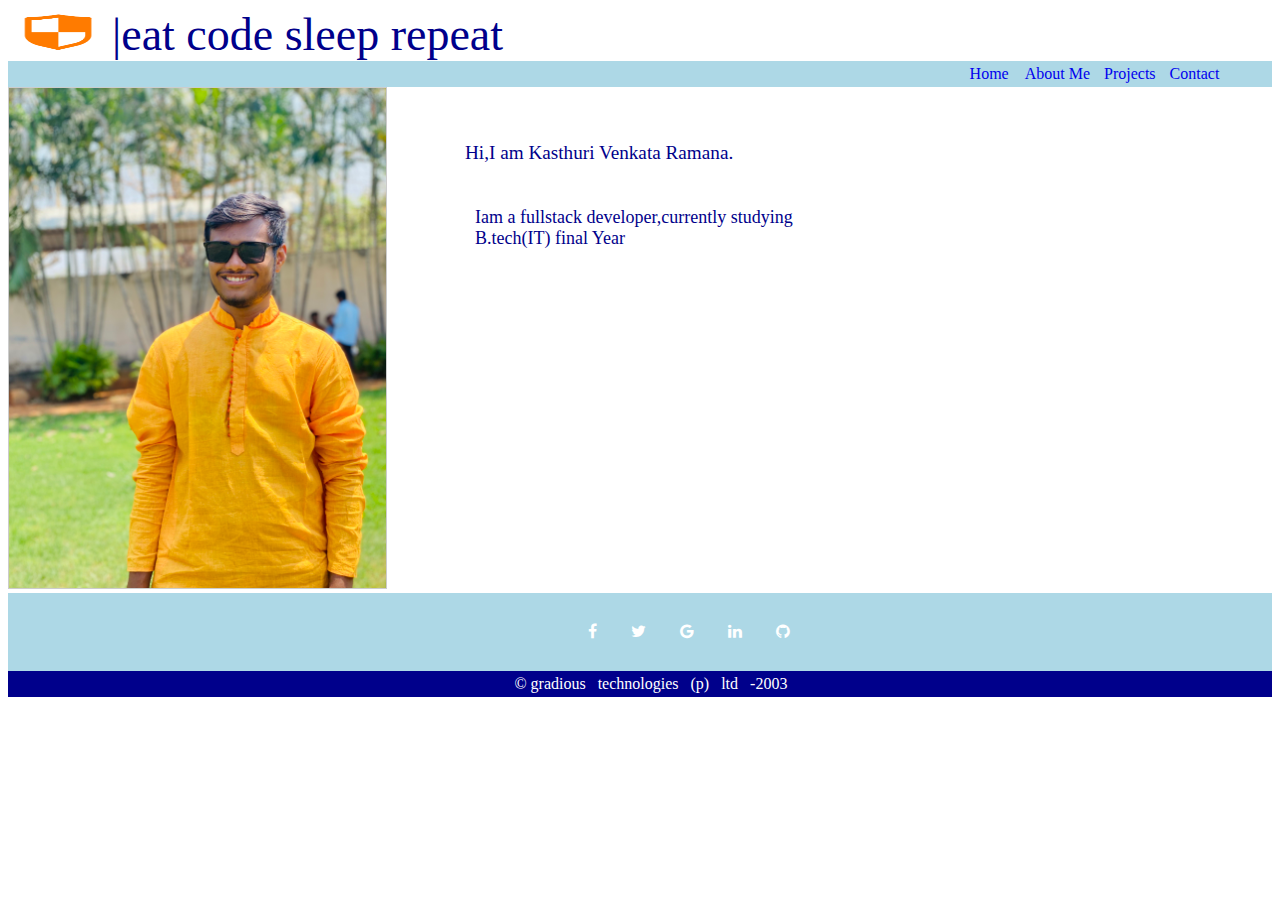
<file: index.html>
<!DOCTYPE html>
<html>
    <head>
        <meta charset="UTF-8" />
    <meta http-equiv="X-UA-Compatible" content="IE=edge" />
    <meta name="viewport" content="width=device-width, initial-scale=1.0" />
        <title>Static website</title>
        <link rel="stylesheet" href="style.css">
        <link rel="stylesheet" href="https://cdnjs.cloudflare.com/ajax/libs/font-awesome/4.7.0/css/font-awesome.min.css">
        <link rel="preconnect" href="https://fonts.googleapis.com" />
    </head>
    <body>
        <div class="logo">
            <img src="logo2.png" style="height:40px;width: 100px; background-color: white;">
            <span id="st">|eat code sleep repeat</span> 
        </div>
        <div class="head">
            <span id="h"><a href="index.html">Home</a></span>
            <span id="a"><a href="about.html">About Me</a></span>
            <span id="p"><a href="projects.html">Projects</a></span>
            <span id="c"><a href="contact.html">Contact</a></span>
        </div>
        <div class="body">
            <table>
                <tr><span id="img"><img src="ramana.jpg"style="
            width:100%;
            height:500px;
            border: solid 1px #CCC"></span>
                    <span id="name">Hi,I am Kasthuri Venkata Ramana.</span>
                    <span id="info">Iam a fullstack developer,currently studying<br> B.tech(IT) final Year</span>
                </tr>
            </table>
        </div>
        <footer>
            <div class="soc">
                <a href="#"><i id="face" class="fa fa-facebook" style="color:white"></i></a>
                <a href="#"><i id="sym" class="fa fa-twitter " style="color:white"></i></a>
                <a href="https://mail.google.com/mail/"><i id="sym" class="fa fa-google" style="color:white"></i></a>
                <a href="https://www.linkedin.com/in/venkata-ramana-935ba3250/"><i id="sym" class="fa fa-linkedin" style="color:white"></i></a>
                <a href="https://github.com/venkataramana21"><i id="sym" class="fa fa-github" style="color:white"></i></a>
            </div>
            <div class="footer"><span id="text"> &#169; gradious &nbsp technologies &nbsp (p) &nbsp ltd &nbsp -2003</span></div>
        </footer>
        
        

    </body>

</html>
</file>
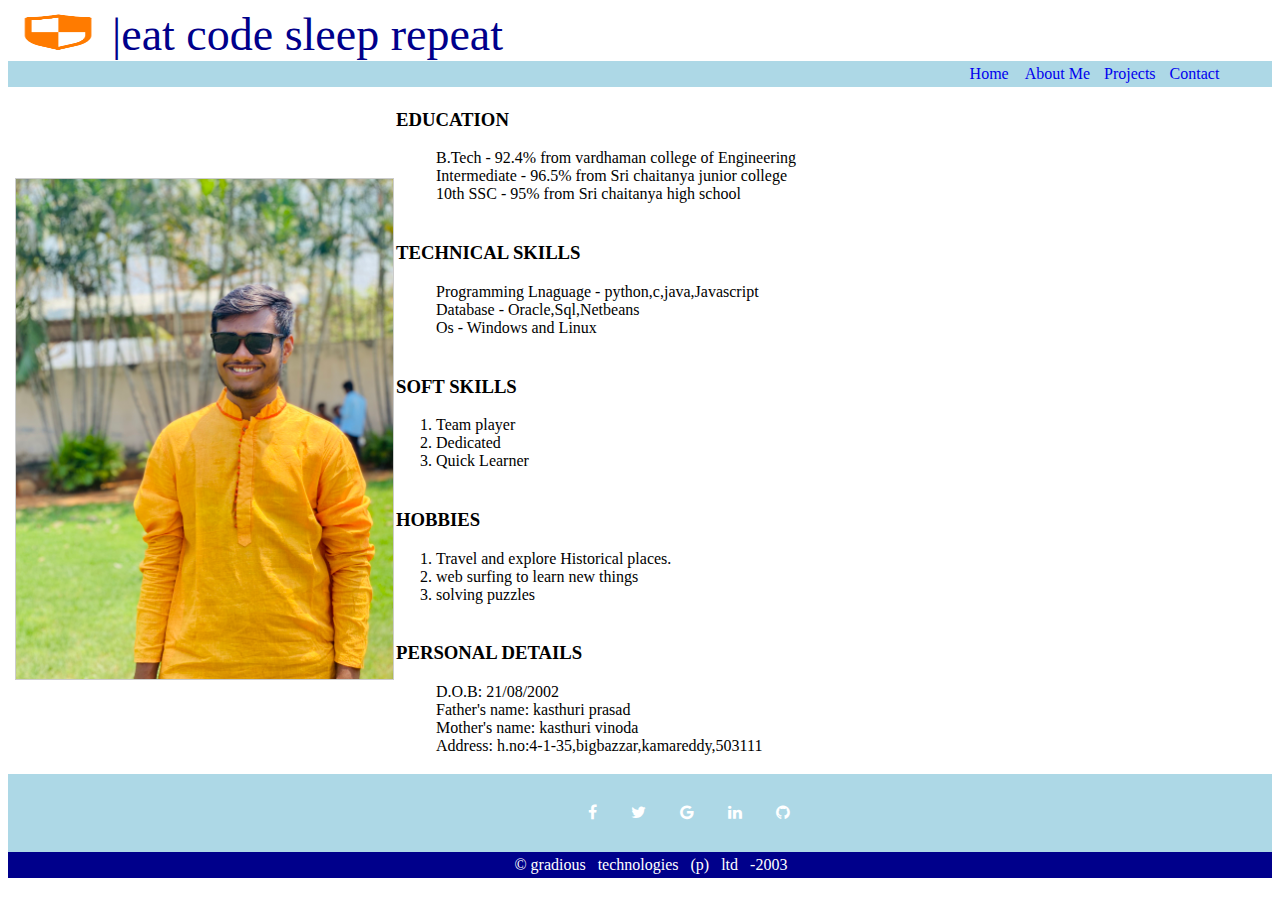
<file: about.html>
<!DOCTYPE html>
<html>
    <head>
        <meta charset="UTF-8" />
    <meta http-equiv="X-UA-Compatible" content="IE=edge" />
    <meta name="viewport" content="width=device-width, initial-scale=1.0" />
        <title>Static website</title>
        <link rel="stylesheet" href="style.css">
        <link rel="stylesheet" href="https://cdnjs.cloudflare.com/ajax/libs/font-awesome/4.7.0/css/font-awesome.min.css">
        <link rel="preconnect" href="https://fonts.googleapis.com" />
    </head>
    <body>
        <div class="logo">
            <img src="logo2.png" style="height:40px;width: 100px; background-color: white;">
            <span id="st">|eat code sleep repeat</span> 
        </div>
        <div class="head">
            <span id="h"><a href="index.html">Home</a></span>
            <span id="a"><a href="about.html">About Me</a></span>
            <span id="p"><a href="projects.html">Projects</a></span>
            <span id="c"><a href="contact.html">Contact</a></span>
        </div>
        <div class="body">
            <table>
                <div class="body">
                    <table>
                        <tr>
                            <td rowspan="5"><span id="img"><img src="ramana.jpg"style="
                                width:100%;
                                height:500px;
                                border: solid 1px #CCC"></span></td>
                            <td id="abc"><h3>EDUCATION</h3>
                                <UL TYPE="NONE">
                                    <LI>B.Tech - 92.4% from vardhaman college of Engineering</LI>
                                    <LI>Intermediate - 96.5% from Sri chaitanya junior college</LI>
                                    <LI>10th SSC - 95% from Sri chaitanya high school</LI>
                                </UL>
                            </td>
                        </tr>
                        <tr><td id="abc"><h3>TECHNICAL SKILLS</h3>
                            <UL TYPE="NONE">
                                <LI>Programming Lnaguage - python,c,java,Javascript</LI>
                                <LI>Database - Oracle,Sql,Netbeans</LI>
                                <LI>Os - Windows and Linux</LI>
                            </UL>
                            </td></tr>
                            <tr><td id="abc"><h3>SOFT SKILLS</h3>
                                <OL TYPE="NONE">
                                    <LI>Team player</LI>
                                    <LI>Dedicated</LI>
                                    <LI>Quick Learner</LI>
                                </UL>
                                </td></tr>
                                <tr><td id="abc"><h3>HOBBIES</h3>
                                    <OL TYPE="NONE">
                                        <LI>Travel and explore Historical places.</LI>
                                        <LI>web surfing to learn new things</LI>
                                        <LI>solving puzzles</LI>
                                    </UL>
                                    </td></tr>
                                    <tr><td id="abc"><h3>PERSONAL DETAILS</h3>
                                        <UL TYPE="NONE">
                                            <LI>D.O.B: 21/08/2002</LI>
                                            <LI>Father's name: kasthuri prasad</LI>
                                            <LI>Mother's name: kasthuri vinoda</LI>
                                            <LI>Address: h.no:4-1-35,bigbazzar,kamareddy,503111</LI>
                                        </UL>
                                        </td></tr>
                    </table>
            </table>
        </div>
        <footer>
            <div class="soc">
                <a href="#"><i id="face" class="fa fa-facebook" style="color:white"></i></a>
                <a href="#"><i id="sym" class="fa fa-twitter " style="color:white"></i></a>
                <a href="https://mail.google.com/mail/"><i id="sym" class="fa fa-google" style="color:white"></i></a>
                <a href="https://www.linkedin.com/in/venkata-ramana-935ba3250/"><i id="sym" class="fa fa-linkedin" style="color:white"></i></a>
                <a href="https://github.com/venkataramana21"><i id="sym" class="fa fa-github" style="color:white"></i></a>
            </div>
            <div class="footer"><span id="text"> &#169; gradious &nbsp technologies &nbsp (p) &nbsp ltd &nbsp -2003</span></div>
        </footer>
        
        

    </body>

</html>
</file>
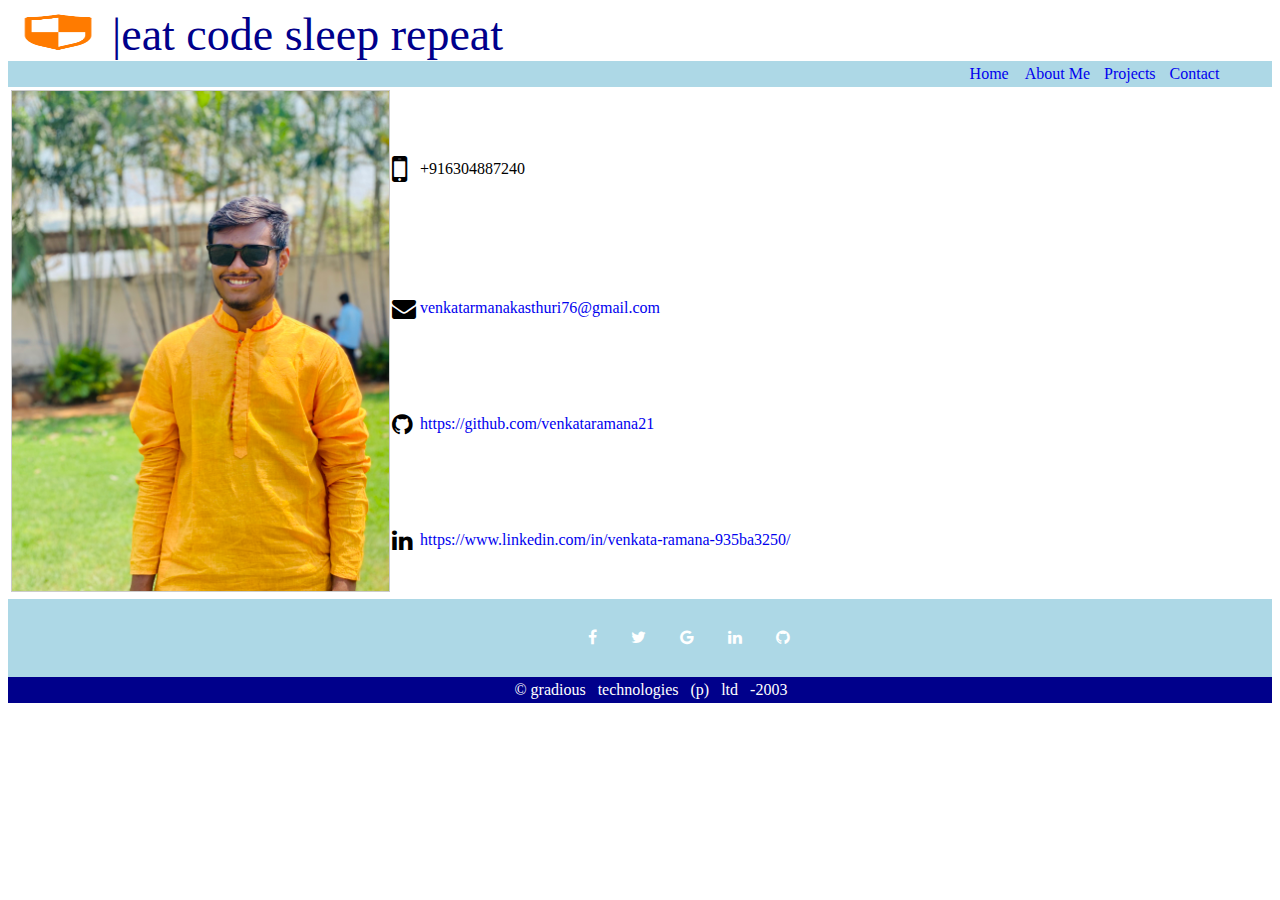
<file: contact.html>
<!DOCTYPE html>
<html>
    <head>
        <meta charset="UTF-8" />
    <meta http-equiv="X-UA-Compatible" content="IE=edge" />
    <meta name="viewport" content="width=device-width, initial-scale=1.0" />
        <title>Static website</title>
        <link rel="stylesheet" href="style.css">
        <link rel="stylesheet" href="https://cdnjs.cloudflare.com/ajax/libs/font-awesome/4.7.0/css/font-awesome.min.css">
        <link rel="preconnect" href="https://fonts.googleapis.com" />
    </head>
    <body>
        <div class="logo">
            <img src="logo2.png" style="height:40px;width: 100px; background-color: white;">
            <span id="st">|eat code sleep repeat</span> 
        </div>
        <div class="head">
            <span id="h"><a href="index.html">Home</a></span>
            <span id="a"><a href="about.html">About Me</a></span>
            <span id="p"><a href="projects.html">Projects</a></span>
            <span id="c"><a href="contact.html">Contact</a></span>
        </div>
        <div class="body">
            <table>
                <tr>
                    <td id="abc" rowspan="4"><span id="img"><img src="ramana.jpg"style="
                        width:100%;
                        height:500px;
                        border: solid 1px #CCC"></span></td>
                    <td><i class="fa fa-mobile-phone" style="font-size:36px"></i></td>
                    <td>+916304887240</td>
                </tr>
                <tr>
                    <td><i class="fa fa-envelope" style="font-size:24px"></i></td>
                    <td><a href="https://mail.google.com/mail/">venkatarmanakasthuri76@gmail.com</a></td>
                </tr>
                <tr>
                    <td><i class="fa fa-github" style="font-size:24px"></i></td>
                    <td><a href="https://github.com/venkataramana21">https://github.com/venkataramana21</a></td>
                </tr>
                <tr>
                    <td><i class="fa fa-linkedin" style="font-size:24px"></i></td>
                    <td><a href="https://www.linkedin.com/in/venkata-ramana-935ba3250/">https://www.linkedin.com/in/venkata-ramana-935ba3250/</a></td>
                </tr>
            </table>
        </div>
        <footer>
            <div class="soc">
                <a href="#"><i id="face" class="fa fa-facebook" style="color:white"></i></a>
                <a href="#"><i id="sym" class="fa fa-twitter " style="color:white"></i></a>
                <a href="https://mail.google.com/mail/"><i id="sym" class="fa fa-google" style="color:white"></i></a>
                <a href="https://www.linkedin.com/in/venkata-ramana-935ba3250/"><i id="sym" class="fa fa-linkedin" style="color:white"></i></a>
                <a href="https://github.com/venkataramana21"><i id="sym" class="fa fa-github" style="color:white"></i></a>
            </div>
            <div class="footer"><span id="text"> &#169; gradious &nbsp technologies &nbsp (p) &nbsp ltd &nbsp -2003</span></div>
        </footer>
        
        

    </body>

</html>
</file>
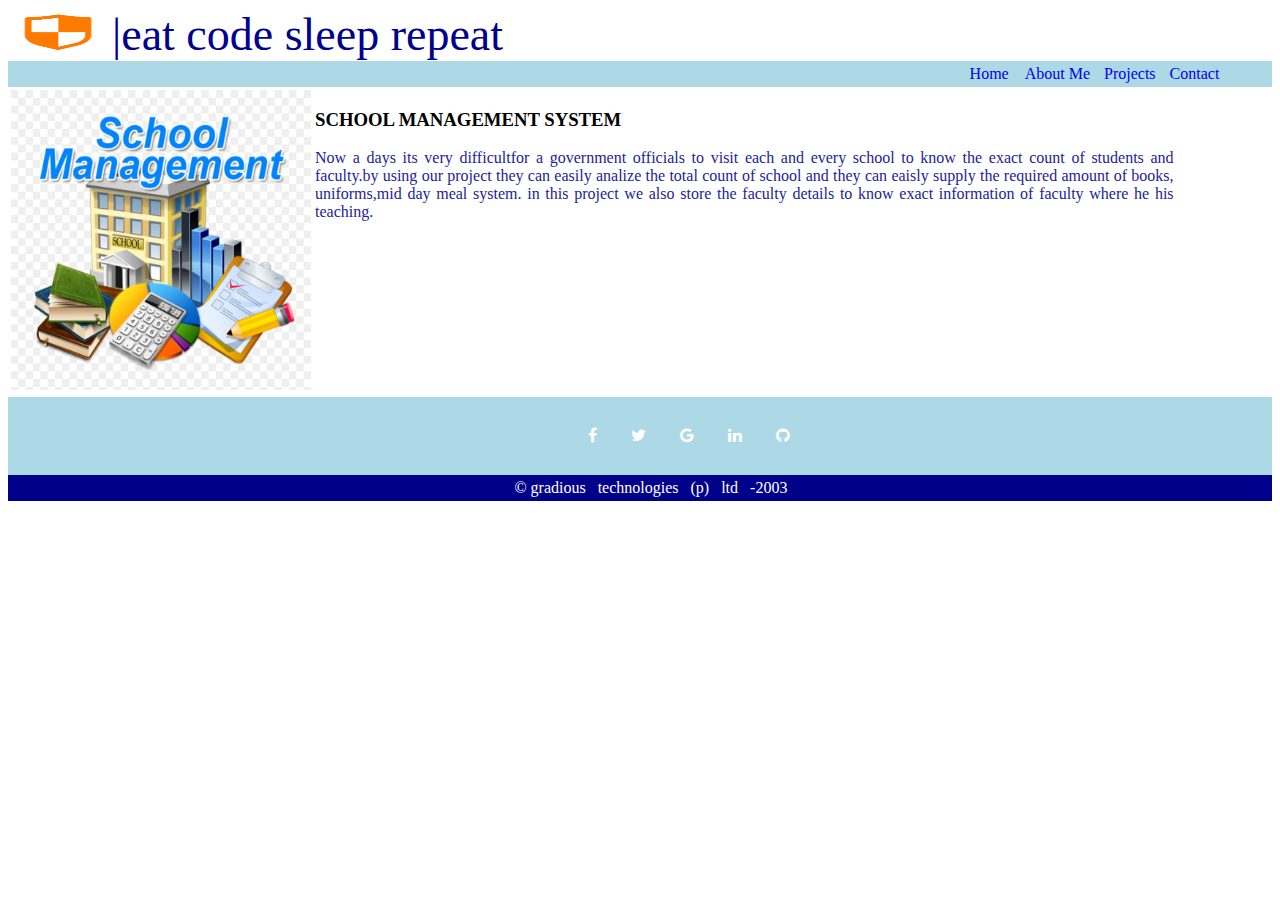
<file: projects.html>
<!DOCTYPE html>
<html>
    <head>
        <meta charset="UTF-8" />
    <meta http-equiv="X-UA-Compatible" content="IE=edge" />
    <meta name="viewport" content="width=device-width, initial-scale=1.0" />
        <title>Static website</title>
        <link rel="stylesheet" href="style.css">
        <link rel="stylesheet" href="https://cdnjs.cloudflare.com/ajax/libs/font-awesome/4.7.0/css/font-awesome.min.css">
        <link rel="preconnect" href="https://fonts.googleapis.com" />
    </head>
    <body>
        <div class="logo">
            <img src="logo2.png" style="height:40px;width: 100px; background-color: white;">
            <span id="st">|eat code sleep repeat</span> 
        </div>
        <div class="head">
            <span id="h"><a href="index.html">Home</a></span>
            <span id="a"><a href="about.html">About Me</a></span>
            <span id="p"><a href="projects.html">Projects</a></span>
            <span id="c"><a href="contact.html">Contact</a></span>
        </div>
        <div class="body">
            <table>
                <tr>
                    <td id="screen">
                        <img src="school.jpg">
                    </td>
                    <td id="det">
                        <h3>SCHOOL MANAGEMENT SYSTEM</h3>
                        <p id="hdet">Now a days its very difficultfor a government officials to visit each and every school to know the exact count of students and faculty.by using our project they can easily analize the total count of school and they can eaisly supply the required amount of books, uniforms,mid day meal system.
                            in this project we also store the faculty details to know exact information of faculty where he his teaching. 
                        </p>
                        </td>
                </tr>
            </table>
        </div>
        <footer>
            <div class="soc">
                <a href="#"><i id="face" class="fa fa-facebook" style="color:white"></i></a>
                <a href="#"><i id="sym" class="fa fa-twitter " style="color:white"></i></a>
                <a href="https://mail.google.com/mail/"><i id="sym" class="fa fa-google" style="color:white"></i></a>
                <a href="https://www.linkedin.com/in/venkata-ramana-935ba3250/"><i id="sym" class="fa fa-linkedin" style="color:white"></i></a>
                <a href="https://github.com/venkataramana21"><i id="sym" class="fa fa-github" style="color:white"></i></a>
            </div>
            <div class="footer"><span id="text"> &#169; gradious &nbsp technologies &nbsp (p) &nbsp ltd &nbsp -2003</span></div>
        </footer>
        
        

    </body>

</html>
</file>
<file: style.css>
#st{
    font-size: 46px;
    color:darkblue;
    /* font-family:"Dancing Script", cursive; */
    font-family: "Dancing Script", cursive;
    background-color: white;
}
.logo{
    background-color:pale blue;
}

.head{
    /* margin-left:1050px; */
    background-color: lightblue;
    padding: 4px 2px 4px 2px;
    
    
}
#h{
    margin-left:76%;
    /* background-color: blue; */
    color:white;
    padding:2px 2px 2px 2px;
    border-radius: 2px;
}
#a{
    margin-left: 10px;
    text-decoration: none;
}
#p{
    margin-left: 10px;
    text-decoration: none;
}
#c{
    margin-left: 10px;
    text-decoration: none;
}
#h:hover{
    background-color: blue;
    padding:2px 2px 2px 2px;
    border-radius: 2px;
    color:white;
    cursor: pointer;
}
#a:hover{
    background-color: blue;
    padding:2px 2px 2px 2px;
    border-radius: 2px;
    color:white;
    cursor: pointer;
}
#p:hover{
    background-color: blue;
    padding:2px 2px 2px 2px;
    border-radius: 2px;
    color:white;
    cursor: pointer;
}
#c:hover{
    background-color: blue;
    padding:2px 2px 2px 2px;
    border-radius: 2px;
    color:white;
    cursor: pointer;
}
.body{
    display:flex;
}
/* #img{
    height:40px;
    width: 40px;
} */

/* #img {
    height: 30px;
    width: 30px;
  } */
#name{
    margin-top: 55px;
    margin-left: 80px;
    font-size: larger;
    color:darkblue;
}
#info{
    position: absolute;
    margin-top: 120px;
    margin-left: 467px;
    font-size: large;
    color:darkblue;
}
.soc{
    display:flexbox;
    /* padding:0; */
    /* position:absolute; */
    margin-top:0px;
    background-color: lightblue;
    padding:30px 30px 30px 30px;
    
}
#face{
    /* position: absolute; */
    margin-left:550px;
    margin-right:30px;
}
#sym{
    margin-right:30px;
}
.footer{
    background-color: darkblue;
    padding:4px 4px 4px 4px;
}
#text{
    margin-left:40%;
    color:white;
}
a{
    text-decoration: none;
}
a:hover{
    color: white;
}
#screen img{
    height: 300px;
    width: 300px;
}
#det{
    text-align: left;
    vertical-align: top;
}
#hdet{
    width: 90%;
    text-align: justify;
    color: rgb(35, 35, 154);
}
</file>
